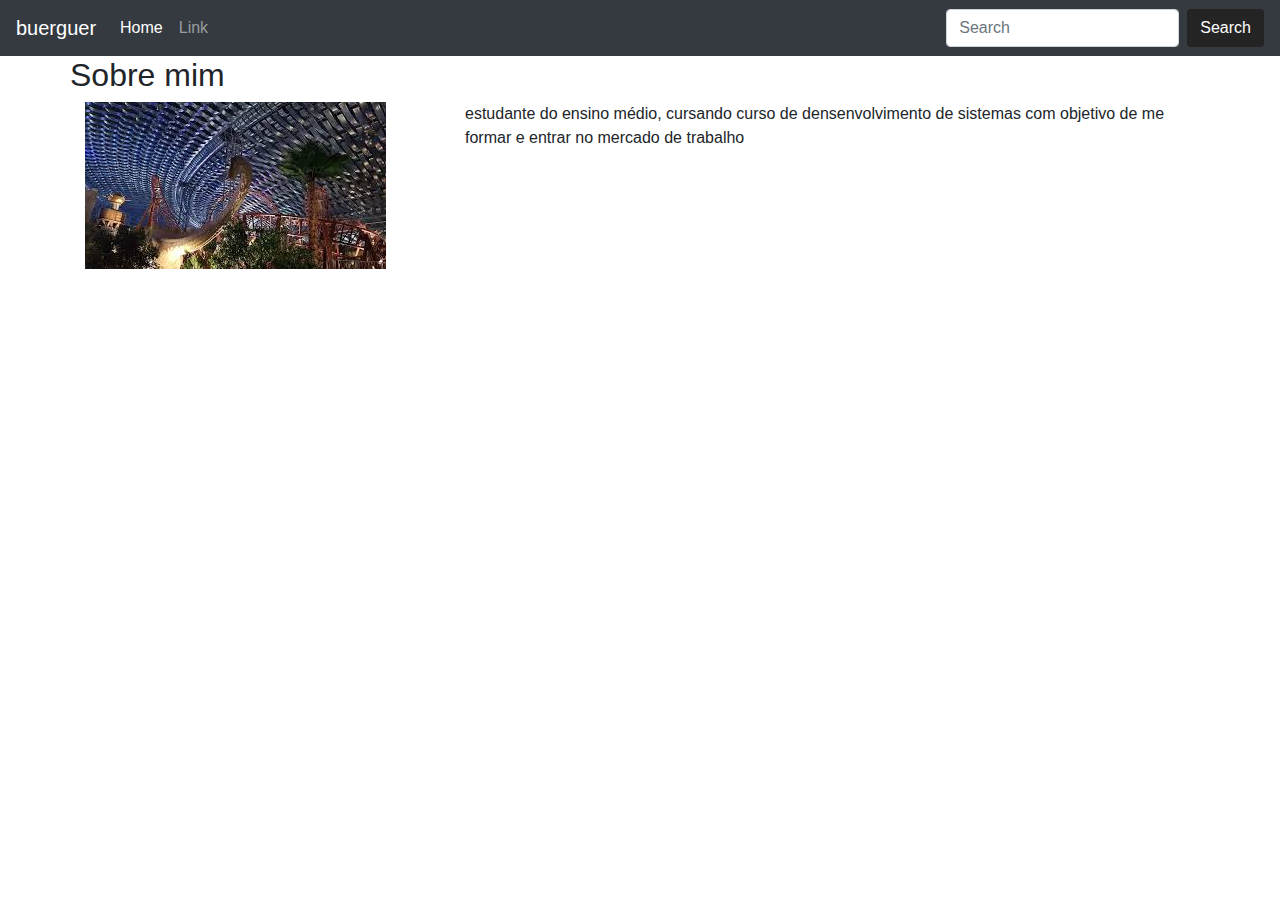
<file: meu primeiro bootstrap/meu primeiro bootstrap/index2.html>
<!doctype html>
<html lang="en">
    <head>
        <title>Title</title>
        <!-- Required meta tags -->
        <meta charset="utf-8">
        <meta name="viewport" content="width=device-width, initial-scale=1, shrink-to-fit=no">

        <!-- Bootstrap CSS -->
        <link rel="stylesheet" href="https://stackpath.bootstrapcdn.com/bootstrap/4.3.1/css/bootstrap.min.css" integrity="sha384-ggOyR0iXCbMQv3Xipma34MD+dH/1fQ784/j6cY/iJTQUOhcWr7x9JvoRxT2MZw1T" crossorigin="anonymous">
    </head>
    <body>
        
        <!-- Optional JavaScript -->
        <!-- jQuery first, then Popper.js, then Bootstrap JS -->
        <script src="https://code.jquery.com/jquery-3.3.1.slim.min.js" integrity="sha384-q8i/X+965DzO0rT7abK41JStQIAqVgRVzpbzo5smXKp4YfRvH+8abtTE1Pi6jizo" crossorigin="anonymous"></script>
        <script src="https://cdnjs.cloudflare.com/ajax/libs/popper.js/1.14.7/umd/popper.min.js" integrity="sha384-UO2eT0CpHqdSJQ6hJty5KVphtPhzWj9WO1clHTMGa3JDZwrnQq4sF86dIHNDz0W1" crossorigin="anonymous"></script>
        <script src="https://stackpath.bootstrapcdn.com/bootstrap/4.3.1/js/bootstrap.min.js" integrity="sha384-JjSmVgyd0p3pXB1rRibZUAYoIIy6OrQ6VrjIEaFf/nJGzIxFDsf4x0xIM+B07jRM" crossorigin="anonymous"></script>
        
        <!--sidebar-->
        <header id="superior">
            <nav class="navbar navbar-expand-sm navbar-dark bg-dark">
                <a class="navbar-brand" href="#">buerguer</a>
                <button class="navbar-toggler d-lg-none" type="button" data-toggle="collapse" data-target="#collapsibleNavId" aria-controls="collapsibleNavId"
                    aria-expanded="false" aria-label="Toggle navigation"></button>
                <div class="collapse navbar-collapse" id="collapsibleNavId">
                    <ul class="navbar-nav mr-auto mt-2 mt-lg-0">
                        <li class="nav-item active">
                            <a class="nav-link" href="#">Home <span class="sr-only">(current)</span></a>
                        </li>
                        <li class="nav-item">
                            <a class="nav-link" href="#">Link</a>
                        </li>
                    </ul>
                    <form class="form-inline my-2 my-lg-0">
                        <input class="form-control mr-sm-2" type="text" placeholder="Search">
                        <button class="btn " type="submit" style="color:rgb(255, 255, 255); background-color: rgb(36, 36, 36);">Search</button>
                    </form>
                </div>
            </nav>

        </header>

        <div class="container" >
            <div class="row">
                <div class="section-title">
                    <h2>Sobre mim</h2>
                </div>
                
            </div> 
            <div class="row">
                <div class="col-lg-4" data-aos="fade-right">
                    <img src="img/download.jpg" alt="">
                </div> 
                <div class="col-lg-8" data-aos="fade-right">
                    <p> estudante do ensino médio, cursando curso de densenvolvimento de sistemas com objetivo de me formar e entrar no mercado de trabalho</p>
                </div>
                     
            </div>
            

        </div>






    </body>
</html>
</file>
